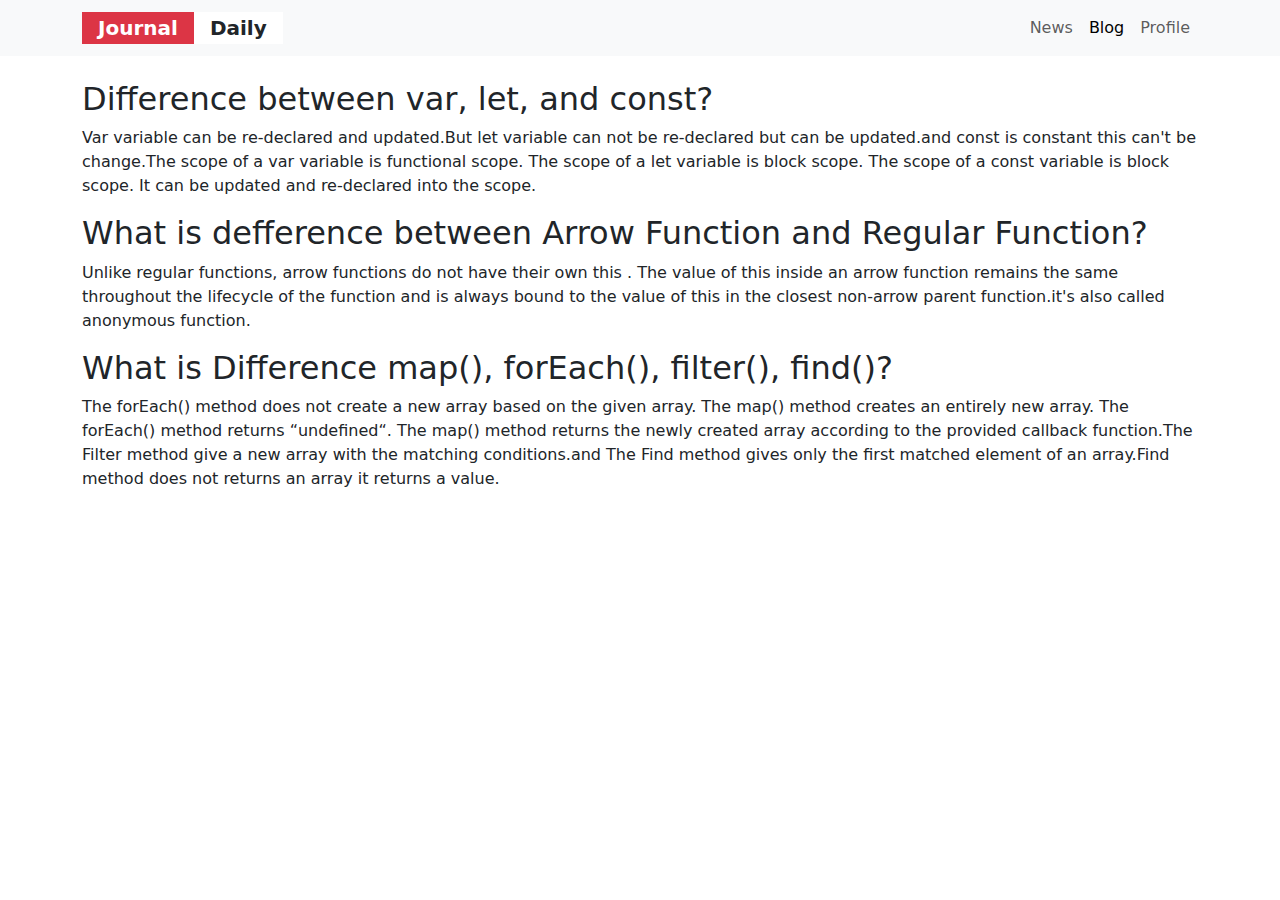
<file: blog.html>
<!DOCTYPE html>
<html lang="en">
<head>
  <meta charset="UTF-8">
  <meta http-equiv="X-UA-Compatible" content="IE=edge">
  <meta name="viewport" content="width=device-width, initial-scale=1.0">
  <title>Blogs</title>
  <!-- Bootstrap Link -->
  <link rel="stylesheet" href="	https://cdn.jsdelivr.net/npm/bootstrap@5.2.0/dist/css/bootstrap.min.css">
</head>
<body>
  <!-- Start Header -->
  <header>
    <nav class="navbar navbar-expand-lg bg-light">
      <div class="container">
        <a class="navbar-brand" href="#"><span class="bg-danger text-white px-3 py-1 fw-semibold">Journal</span><span class="bg-white text-dark fw-semibold px-3 py-1">Daily</span></a>
        <button class="navbar-toggler" type="button" data-bs-toggle="collapse" data-bs-target="#navbarNav" aria-controls="navbarNav" aria-expanded="false" aria-label="Toggle navigation">
          <span class="navbar-toggler-icon"></span>
        </button>
        <div class="collapse navbar-collapse" id="navbarNav">
          <ul class="navbar-nav ms-auto">
            <li class="nav-item">
              <a class="nav-link" aria-current="page" href="index.html">News</a>
            </li>
            <li class="nav-item">
              <a class="nav-link active" href="blog.html">Blog</a>
            </li>
            <li class="nav-item">
              <a class="nav-link" href="#">Profile</a>
            </li>
          </ul>
        </div>
      </div>
    </nav>
  </header>
  <!-- End Header -->

  <!-- Start Main -->
  <main class="container">
    <section class="mt-4">
        <div id="first-blog">
          <h2 id="first-blog-title"></h2>
          <p id="first-blog-para"></p>
        </div>
        <div id="second-blog">
          <h2 id="second-blog-title"></h2>
          <p id="second-blog-para"></p>
        </div>
        <div id="third-blog">
          <h2 id="third-blog-title"></h2>
          <p id="third-blog-para"></p>
        </div>
    </section>
  </main>
  <!-- End Main -->


  <!-- Scripts -->
  <script src="https://cdn.jsdelivr.net/npm/bootstrap@5.2.0/dist/js/bootstrap.bundle.min.js
  "></script>
  <script src="scripts/blog.js"></script>
</body>
</html>
</file>
